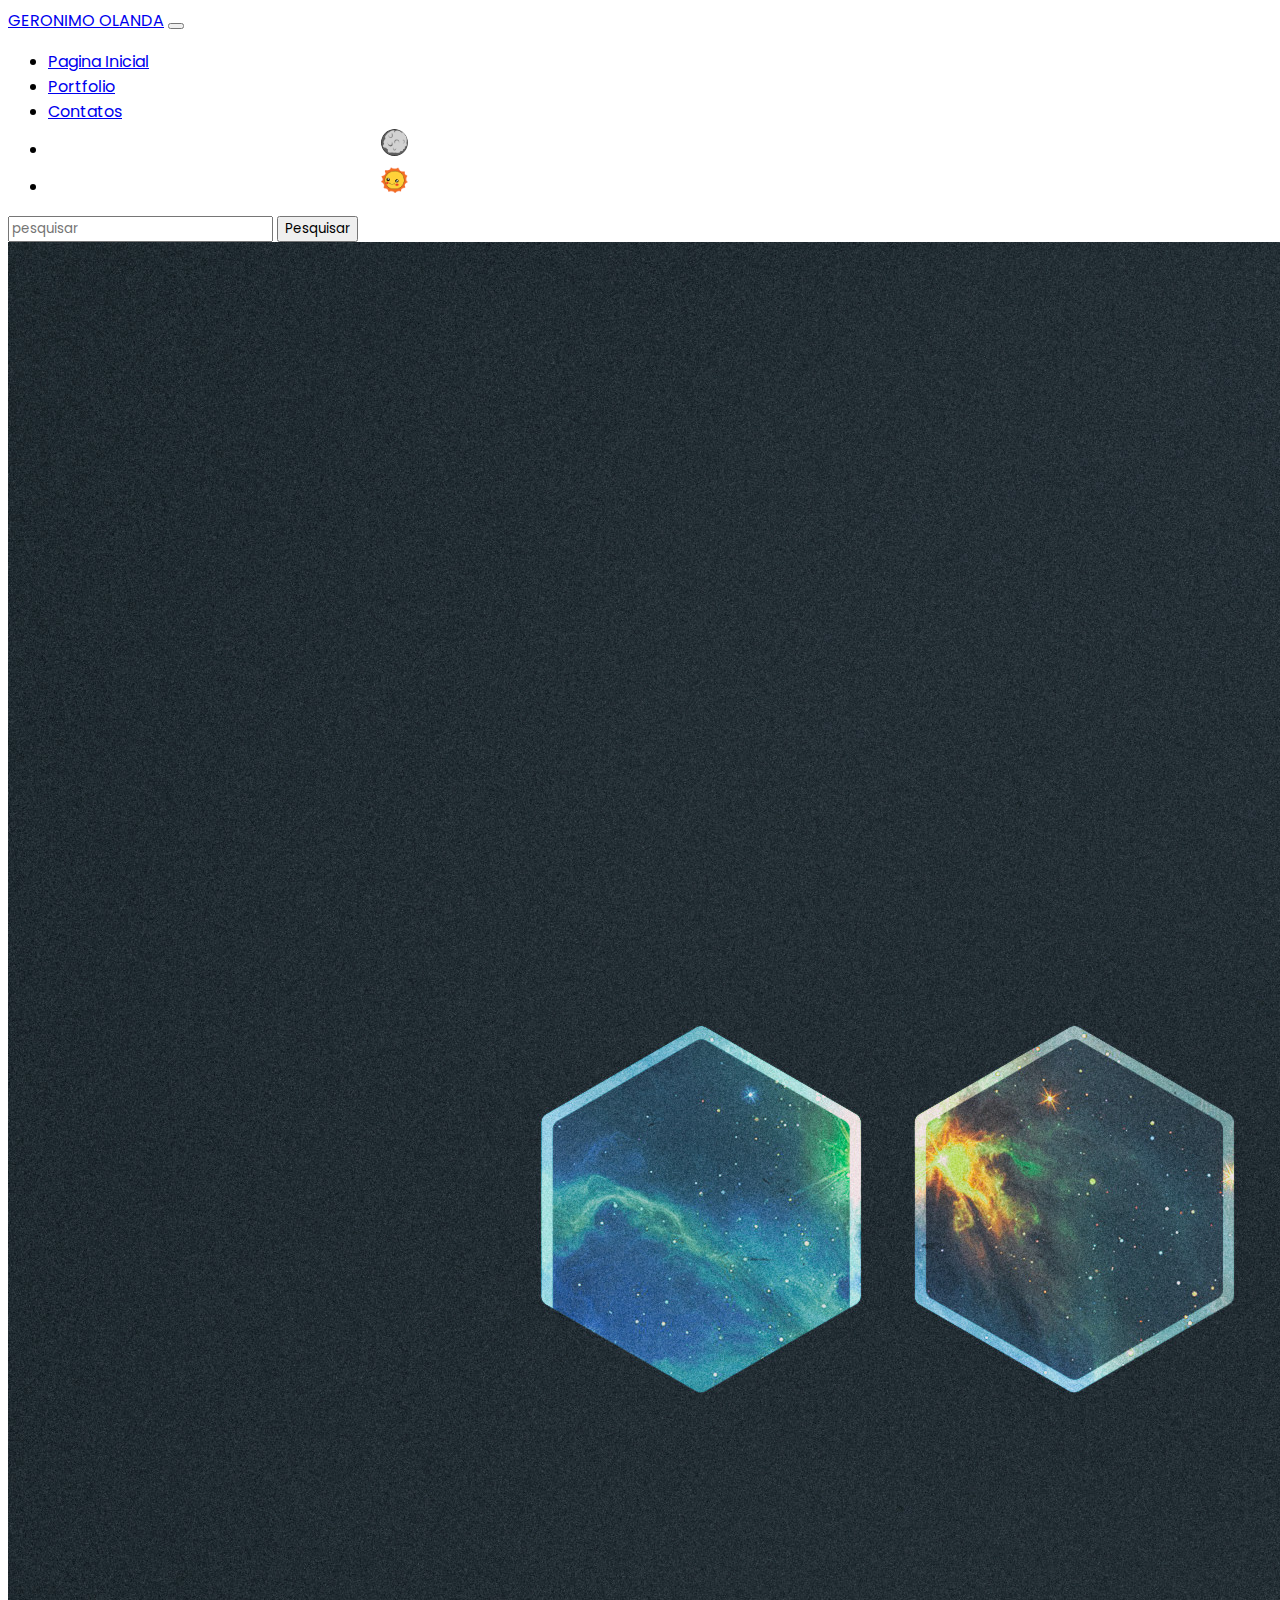
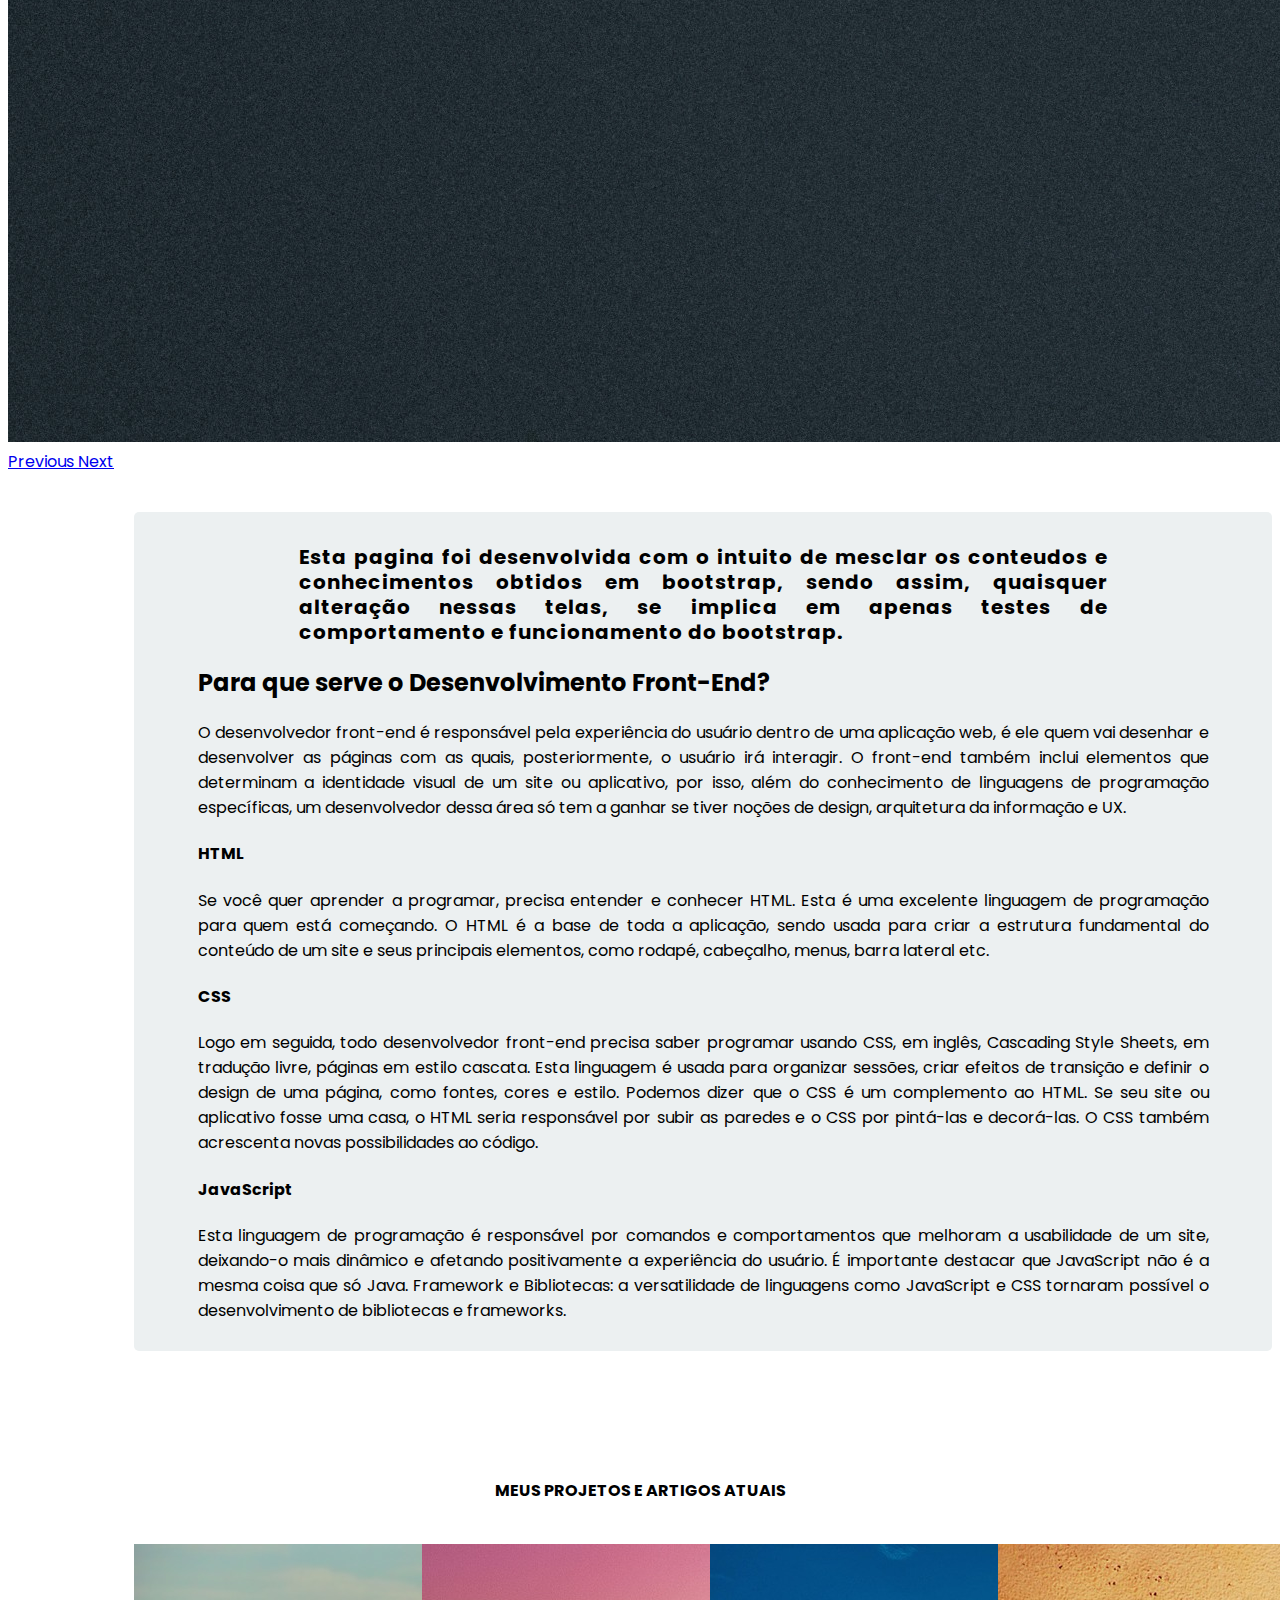
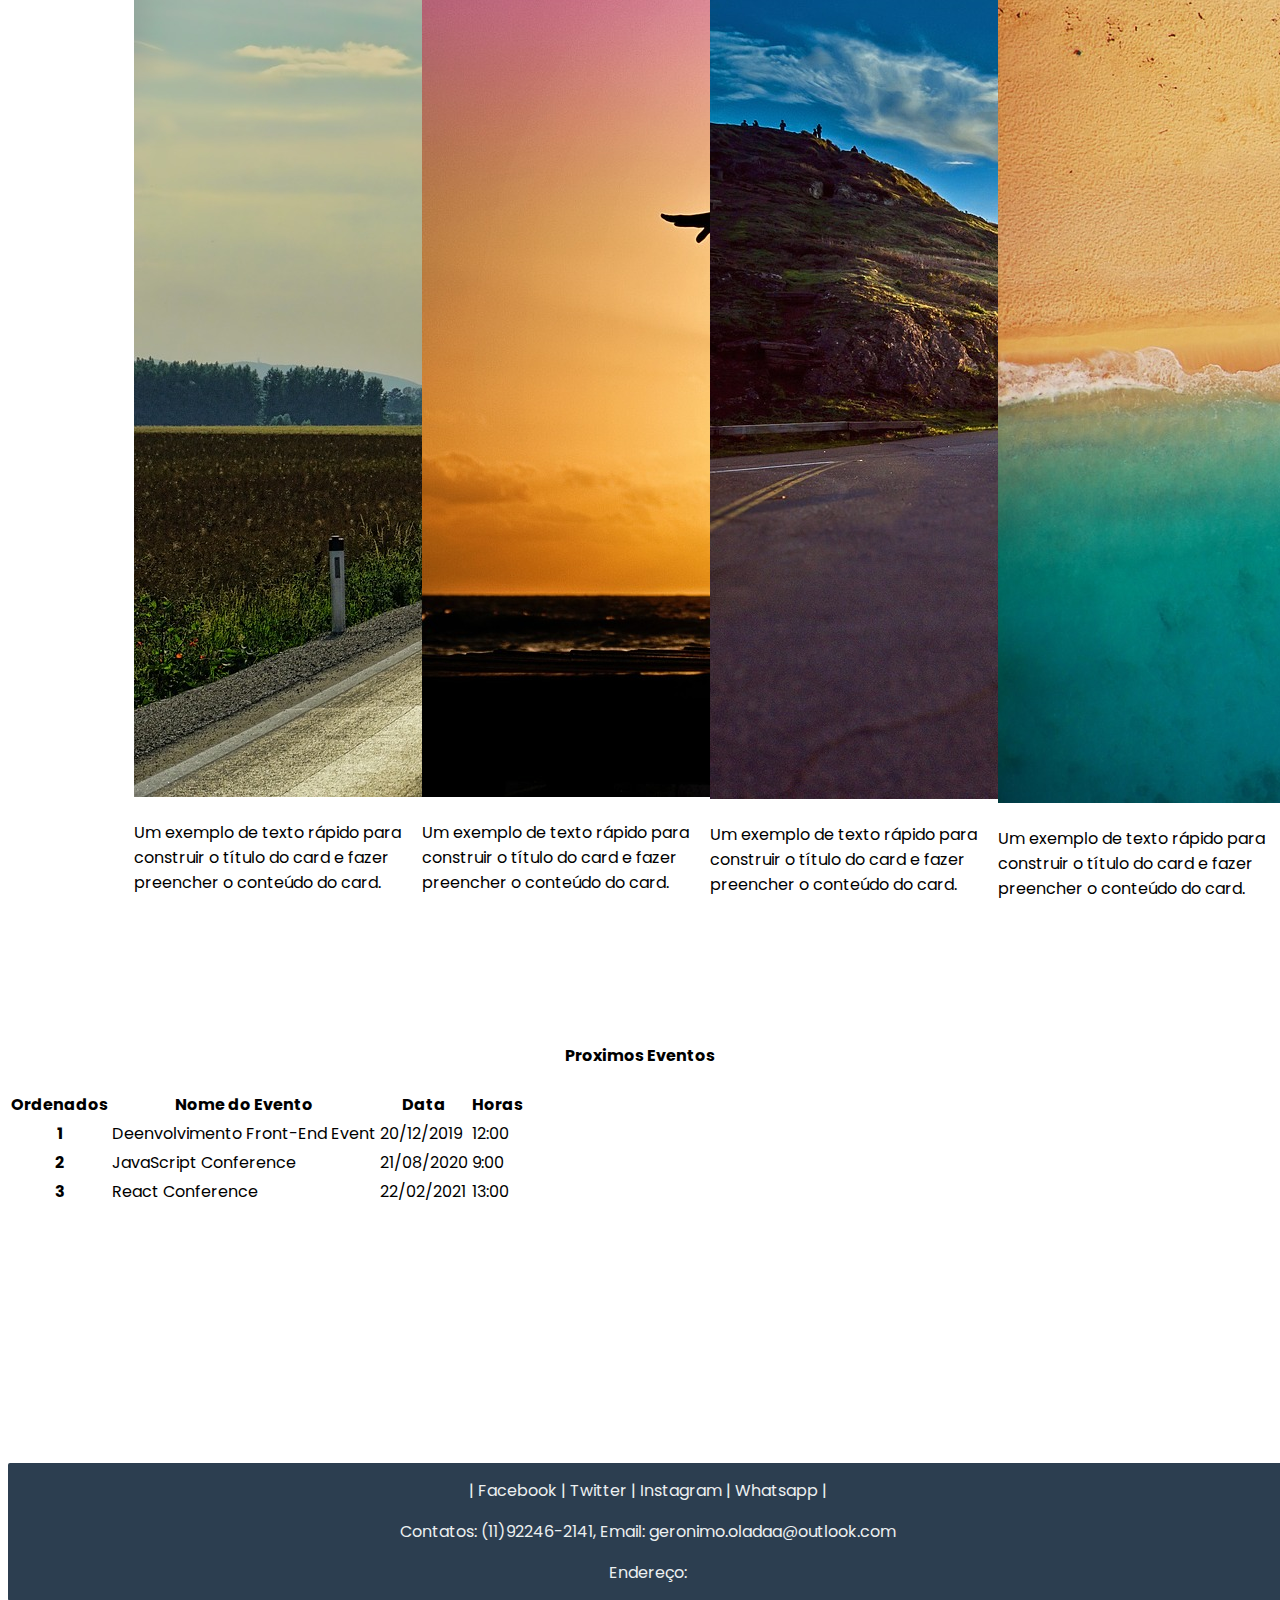
<file: index.html>
<!doctype html>
<html lang="pt-BR">

<head>
  <!-- Required meta tags -->
  <meta charset="utf-8">
  <meta name="viewport" content="width=device-width, initial-scale=1">

  <!-- css-->
  <link rel="stylesheet" href="./Assets/css/styles.css">
  <!-- Bootstrap CSS -->
  <link href="https://cdn.jsdelivr.net/npm/bootstrap@5.0.0-beta1/dist/css/bootstrap.min.css" rel="stylesheet"
    integrity="sha384-giJF6kkoqNQ00vy+HMDP7azOuL0xtbfIcaT9wjKHr8RbDVddVHyTfAAsrekwKmP1" crossorigin="anonymous">

    <!-- img-->
    <link rel="shortcut icon" href="./Assets/img/icon.svg" type="image/svg">

    <!--jquery-->
  <script src="./Assets/js/JQuery/lib/jquery-3.5.1.min.js"></script>
    <title>Pagina Inicial</title>

</head>

<body>
  <!--carrousel com alguma foto de programação-->
  <nav class="navbar navbar-expand-lg navbar-dark bg-dark">
    <div class="container-fluid">
      <a class="navbar-brand" href="./index.html">GERONIMO OLANDA</a>
      <button class="navbar-toggler" type="button" data-bs-toggle="collapse" data-bs-target="#navbarTogglerDemo02"
        aria-controls="navbarTogglerDemo02" aria-expanded="false" aria-label="Toggle navigation">
        <span class="navbar-toggler-icon"></span>
      </button>
      <div class="collapse navbar-collapse" id="navbarTogglerDemo02">
        <ul class="navbar-nav me-auto mb-2 mb-lg-0">
          <li class="nav-item">
            <a class="nav-link active" aria-current="page" href="./index.html">Pagina Inicial</a>
          </li>
          <li class="nav-item">
            <a class="nav-link" href="#">Portfolio</a>
          </li>
          <li class="nav-item">
            <a class="nav-link" href="#">Contatos</a>
          </li>
          <li class="nav-item ">
            <button class="nav-link" id="btn-1"></button>
          </li>
          <li class="nav-item">
            <button class="nav-link" id="btn-2"></button>
          </li>
        </ul>
        <form class="d-flex">
          <input class="form-control me-2" type="search" placeholder="pesquisar" aria-label="pesquisar">
          <button class="btn btn-outline-success" type="submit">Pesquisar</button>
        </form>
      </div>
    </div>
  </nav>
  <!-- -->
  <main>
    <div id="carouselExampleCaptions" class="carousel slide" data-bs-ride="carousel">
      <div class="carousel-inner">
        <div class="carousel-item active">
          <img src="./Assets/img/bg2.jpg" class="d-block w-100" alt="...">

        </div>
      </div>
      <a class="carousel-control-prev" href="#carouselExampleCaptions"  data-bs-slide="prev">
        <span class="carousel-control-prev-icon" aria-hidden="true"></span>
        <span class="visually-hidden">Previous</span>
      </a>
      <a class="carousel-control-next" href="#carouselExampleCaptions"  data-bs-slide="next">
        <span class="carousel-control-next-icon" aria-hidden="true"></span>
        <span class="visually-hidden">Next</span>
      </a>
    </div>
  </main>
  <!--descrição minha - resumo-->
  <section class="paragrafo">
    <p class="paragrafo-1">
      <strong>Esta pagina foi desenvolvida com o intuito de mesclar os conteudos e conhecimentos obtidos em bootstrap,
        sendo assim, quaisquer alteração nessas telas, se implica em apenas testes de comportamento e funcionamento do
        bootstrap.
      </strong>
    </p>
    <p class="paragrafo-1">
      <h2>Para que serve o Desenvolvimento Front-End?</h2>
      O desenvolvedor front-end é responsável pela experiência do usuário dentro de uma aplicação web, é ele quem vai
      desenhar e desenvolver as páginas com as quais, posteriormente, o usuário irá interagir.
      O front-end também inclui elementos que determinam a identidade visual de um site ou aplicativo, por isso, além do
      conhecimento de linguagens de programação específicas, um desenvolvedor dessa área só tem a ganhar se tiver noções
      de design, arquitetura da informação e ﻿UX.
    </p>
    <p class="paragrafo-1">
      <h4>HTML</h4>
      Se você quer aprender a programar, precisa entender e conhecer HTML. Esta é uma excelente linguagem de programação
      para quem está começando. O HTML é a base de toda a aplicação, sendo usada para criar a estrutura fundamental do
      conteúdo de um site e seus principais elementos, como rodapé, cabeçalho, menus, barra lateral etc.
    </p>
    <p class="paragrafo-1">
      <h4>CSS</h4>
      Logo em seguida, todo desenvolvedor front-end precisa saber programar usando CSS, em inglês, Cascading Style
      Sheets, em tradução livre, páginas em estilo cascata. Esta linguagem é usada para organizar sessões, criar efeitos
      de transição e definir o design de uma página, como fontes, cores e estilo. Podemos dizer que o CSS é um
      complemento ao HTML. Se seu site ou aplicativo fosse uma casa, o HTML seria responsável por subir as paredes e o
      CSS por pintá-las e decorá-las. O CSS também acrescenta novas possibilidades ao código.
    </p>
    <p class="paragrafo-1">
      <h4>JavaScript</h4>
      Esta linguagem de programação é responsável por comandos e comportamentos que melhoram a usabilidade de um site,
      deixando-o mais dinâmico e afetando positivamente a experiência do usuário. É importante destacar que JavaScript
      não é a mesma coisa que só Java.

      Framework e Bibliotecas: a versatilidade de linguagens como JavaScript e CSS tornaram possível o desenvolvimento
      de bibliotecas e frameworks.
    </p>
  </section>

  <!--projetos e artigos-->
  <p class="projetos-artigos-title color-white">Meus Projetos e Artigos Atuais</p><br>
  <section class="projetos-artigos">

    <div class="card" style="width: 18rem;">
      <img class="card-img-top" src="./Assets/img/imagem2(1).jpg" alt="Imagem de capa do card">
      <div class="card-body">
        <p class="card-text">Um exemplo de texto rápido para construir o título do card e fazer preencher o conteúdo do
          card.</p>
      </div>
    </div>
    <div class="card" style="width: 18rem;">
      <img class="card-img-top" src="./Assets/img/imagem3(1).jpg" alt="Imagem de capa do card">
      <div class="card-body">
        <p class="card-text">Um exemplo de texto rápido para construir o título do card e fazer preencher o conteúdo do
          card.</p>
      </div>
    </div>
    <div class="card" style="width: 18rem;">
      <img class="card-img-top" src="./Assets/img/imagem4(1).jpg" alt="Imagem de capa do card">
      <div class="card-body">
        <p class="card-text">Um exemplo de texto rápido para construir o título do card e fazer preencher o conteúdo do
          card.</p>
      </div>
    </div>
    <div class="card" style="width: 18rem;">
      <img class="card-img-top" src="./Assets/img/imagem6(1).jpg" alt="Imagem de capa do card">
      <div class="card-body">
        <p class="card-text">Um exemplo de texto rápido para construir o título do card e fazer preencher o conteúdo do
          card.</p>
      </div>
    </div>
  </section>
  <section class="noticias color-white">
    <h4 style="text-align: center; margin-top: 10%;">Proximos Eventos</h4>
    <table class="table caption-top color-white">
      <thead>
        <tr>
          <th scope="col">Ordenados</th>
          <th scope="col">Nome do Evento</th>
          <th scope="col">Data</th>
          <th scope="col">Horas</th>
        </tr>
      </thead>
      <tbody>
        <tr>
          <th scope="row">1</th>
          <td>Deenvolvimento Front-End Event</td>
          <td>20/12/2019</td>
          <td>12:00</td>
        </tr>
        <tr>
          <th scope="row">2</th>
          <td>JavaScript Conference</td>
          <td>21/08/2020</td>
          <td>9:00</td>
        </tr>
        <tr>
          <th scope="row">3</th>
          <td>React Conference</td>
          <td>22/02/2021</td>
          <td>13:00</td>
        </tr>
      </tbody>
    </table>
  </section>

  <!--footer-->
  <footer>
    <p class="paragrafo-contatos">| Facebook | Twitter | Instagram | Whatsapp |</p>
    <p class="paragrafo-contatos">Contatos: (11)92246-2141, Email: geronimo.oladaa@outlook.com</p>
    <p class="paragrafo-contatos">Endereço:</p>
  </footer>

  <!--scripts ks-->
  <script src="./Assets/js/scripts.js"></script>
  <!-- Option 1: Bootstrap Bundle with Popper -->
  <script src="https://cdn.jsdelivr.net/npm/bootstrap@5.0.0-beta1/dist/js/bootstrap.bundle.min.js"
    integrity="sha384-ygbV9kiqUc6oa4msXn9868pTtWMgiQaeYH7/t7LECLbyPA2x65Kgf80OJFdroafW" crossorigin="anonymous">
  </script>
</body>

</html>
</file>
<file: Assets/css/styles.css>
@import url("https://fonts.googleapis.com/css2?family=Poppins:wght@300&display=swap");
* {
  font-family: "Poppins", sans-serif;
}

section .paragrafo-1 {
  letter-spacing: 1px;
  line-height: 25px;
  margin-top: 2%;
  margin-left: 10%;
  margin-right: 10%;
}

footer {
  position: absolute;
  bottom: 1;
  width: 100%;
  height: auto;
  margin-top: 20%;
  text-align: center;
  background-color: #2c3e50;
  color: #ecf0f1;
  border-radius: 2px;
}

.paragrafo {
  width: 80%;
  height: 100%;
  margin-top: 3%;
  margin-left: 10%;
  padding-top: 1%;
  padding-bottom: 1%;
  padding-left: 5%;
  padding-right: 5%;
  background-color: #ecf0f1;
  border-radius: 5px;
  text-align: justify;
}

.paragrafo-1 {
  font-size: 20px;
}

.projetos-artigos {
  display: flex;
  margin-left: 10%;
  margin-right: 10%;
}

.projetos-artigos-title {
  margin-top: 10%;
  text-align: center;
  text-transform: uppercase;
  font-weight: bold;
  font-size: 16px;
}

#btn-1, #btn-2 {
  position: relative;
  left: 25em;
  border-style: none;
  color: black;
  border-radius: 50px;
  transition: 0.2s ease all;
  overflow: hidden;
  outline: none;
  margin-top: 5px;
}

.paragrafo-contatos {
  margin-top: 15px;
}

#btn-1 {
  width: 2em;
  height: 2em;
  background: transparent url(../img/moon.png) no-repeat center top;
  background-size: cover;
  margin-right: 20px;
  transition: 0.4s ease all;
}
#btn-1:hover {
  background-color: #9c9c9c;
  border: 1px solid #c4c1c1;
  transform: rotate(10deg);
}

#btn-2 {
  width: 2em;
  height: 2em;
  background: transparent url(../img/sun.png) no-repeat center top;
  background-size: cover;
  transition: 0.4s ease all;
}
#btn-2:hover {
  background-color: #ffef08;
  transform: rotate(10deg);
}

/*# sourceMappingURL=styles.css.map */
</file>
